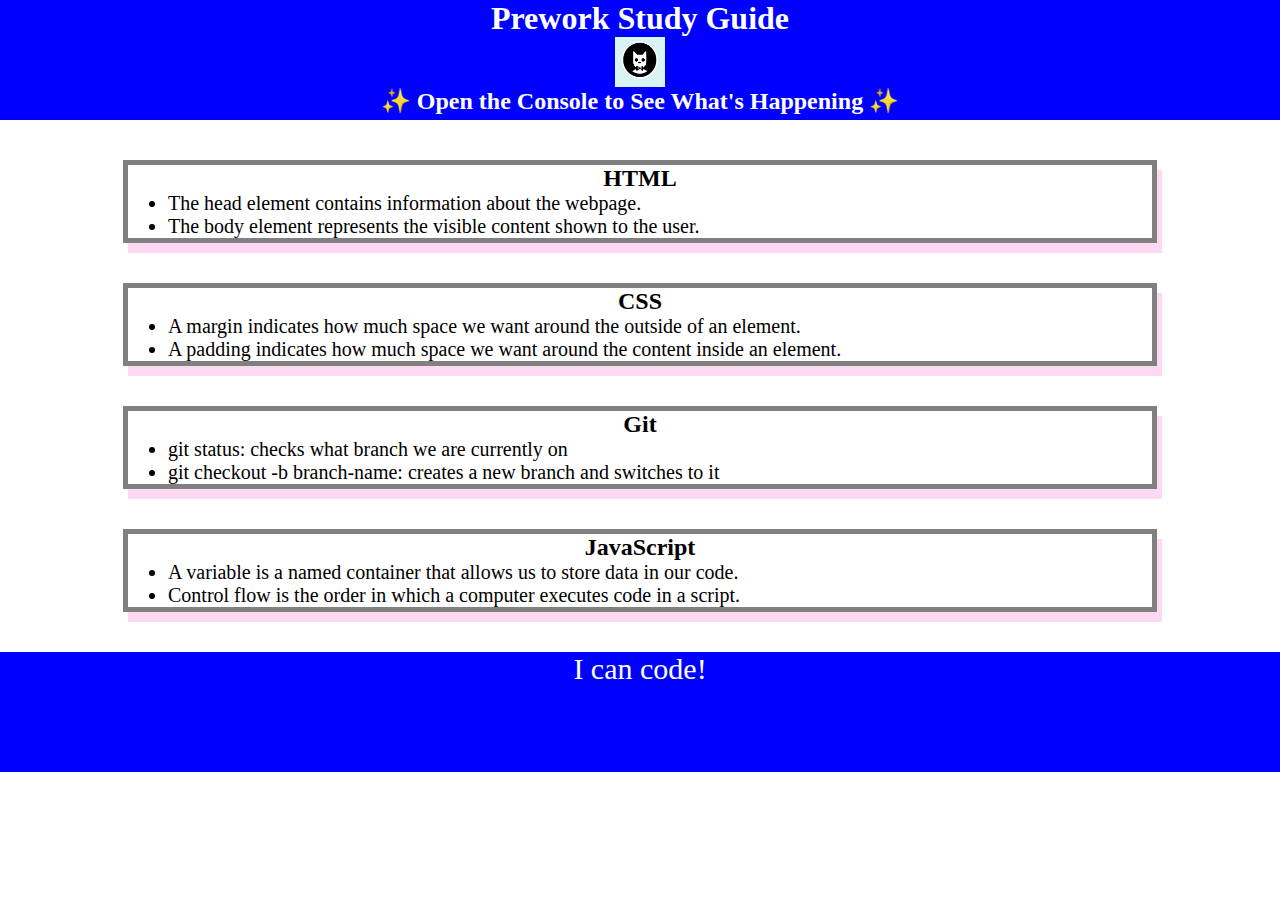
<file: prework-study-guide/index.html>
<!DOCTYPE html>
<html lang="en">
  <head>
    <meta charset="UTF-8" />
    <meta http-equiv="X-UA-Compatible" content="IE=edge" />
    <meta name="viewport" content="width=device-width, initial-scale=1.0" />
    <link rel="stylesheet" href="./assets/style.css">
    <title>Prework Study Guide</title>
  </head>
  <body>
    <header id="top">
      <h1>Prework Study Guide</h1>
      <img src="./assets/bowtie-cat.png" alt="Profile image of cat wearing a bow tie." />
      <h2>✨ Open the Console to See What's Happening ✨</h2>
    </header>
    <main>
      <section class="card" id="html-section">
        <h2>HTML</h2>
        <ul>
          <li>The head element contains information about the webpage.</li>
          <li>The body element represents the visible content shown to the user.</li>
        </ul>
      </section>
   
      <section class="card" id="css-section">
        <h2>CSS</h2>
        <ul>
          <li>A margin indicates how much space we want around the outside of an element.</li>
           <li>A padding indicates how much space we want around the content inside an element.</li>
        </ul>
   
      </section>
   
      <section class="card" id="git-section">
        <h2>Git</h2>
        <ul>
          <li>git status: checks what branch we are currently on</li>
          <li>git checkout -b branch-name: creates a new branch and switches to it</li>
        </ul>
   
      </section>
   
      <section class="card" id="javascript-section">
        <h2>JavaScript</h2>
        <ul>
          <li>A variable is a named container that allows us to store data in our code.</li>
          <li>Control flow is the order in which a computer executes code in a script.</li>
        </ul>
   
      </section>
    </main>

    <footer>
      <p>I can code!</p>
    </footer>
    <script src="./assets/script.js"></script>
  </body>
</html>
</file>
<file: prework-study-guide/assets/style.css>
* {
    margin: 0;
    padding: 0;
}

header,
footer {
    width: 100%;
    height: 120px;
    background-color: blue;
    color: white;
}

h1,
h2 {
    text-align: center;
}

img {
    display: block;
    height: 50px;
    width: 50px;
    margin-left: auto;
    margin-right: auto;
}

ul {
    padding-left: 40px;
    font-size: 20px;
}

p {
    text-align: center;
    font-size: 30px;
  }

.card {
    width: 80%;
    margin: 40px auto;
    border: 5px solid gray;
    box-shadow: 5px 10px #FFD8F2;
  }
</file>
